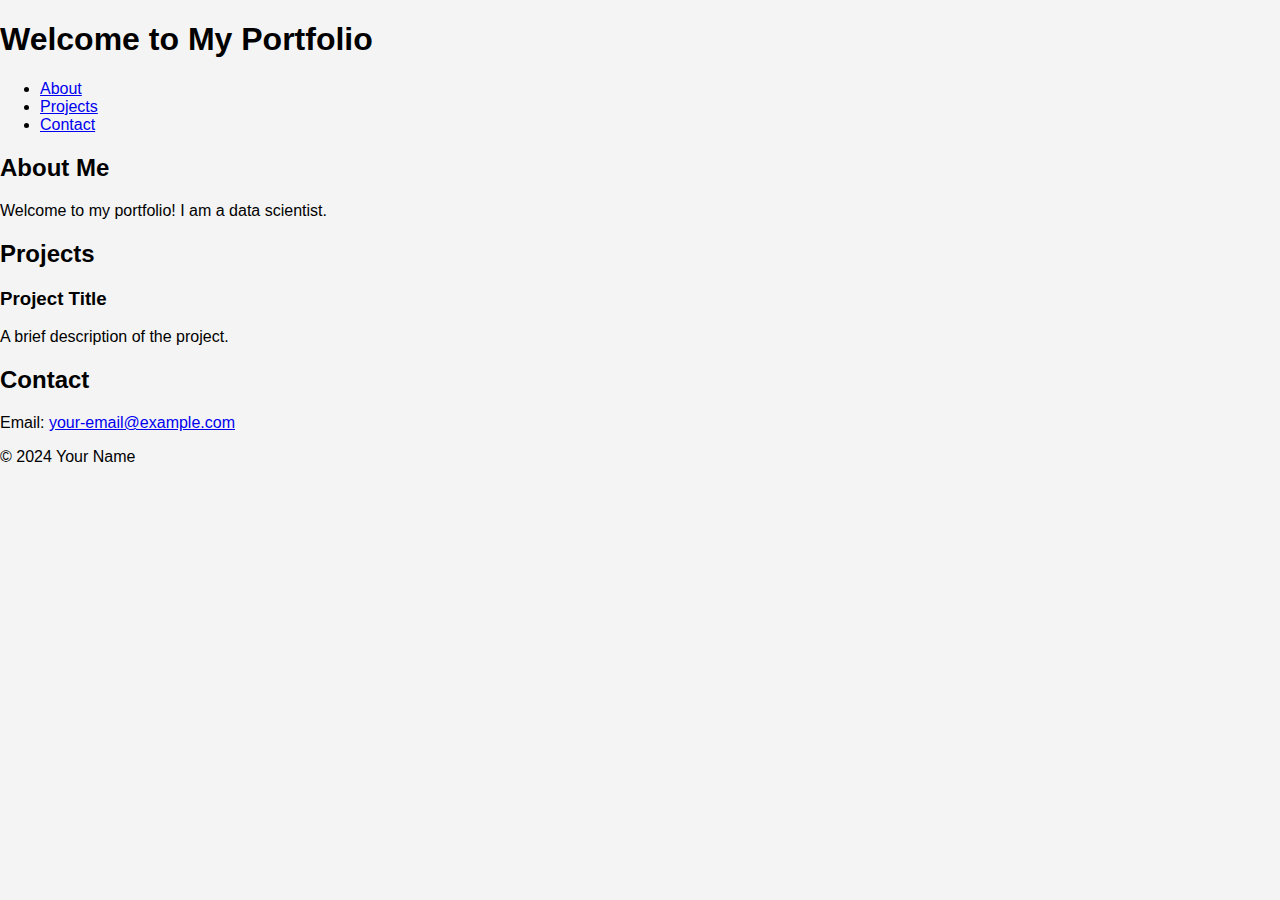
<file: preview.html>
<!DOCTYPE html>
<html lang="en">
<head>
    <meta charset="UTF-8">
    <meta name="viewport" content="width=device-width, initial-scale=1.0">
    <title>Basic Portfolio</title>
    <link rel="stylesheet" href="styles.css">
</head>
<body>
    <header>
        <h1>Welcome to My Portfolio</h1>
        <nav>
            <ul>
                <li><a href="#about">About</a></li>
                <li><a href="#projects">Projects</a></li>
                <li><a href="#contact">Contact</a></li>
            </ul>
        </nav>
    </header>

    <section id="about">
        <h2>About Me</h2>
        <p>Welcome to my portfolio! I am a data scientist.</p>
    </section>

    <section id="projects">
        <h2>Projects</h2>
        <div class="project">
            <h3>Project Title</h3>
            <p>A brief description of the project.</p>
        </div>
    </section>

    <section id="contact">
        <h2>Contact</h2>
        <p>Email: <a href="mailto:your-email@example.com">your-email@example.com</a></p>
    </section>

    <footer>
        <p>&copy; 2024 Your Name</p>
    </footer>
</body>
</html>
</file>
<file: styles.css>
body {
    font-family: Arial, sans-serif;
    margin: 0;
    padding: 0;
    background-color: #f4f4f4;
}

.carousel {
    display: flex;
    overflow: hidden;
    width: 100%;
    height: 300px;
}

.carousel-item {
    min-width: 100%;
    transition: transform 0.5s ease;
}

.carousel-item img {
    width: 100%;
    height: 100%;
    object-fit: cover;
}

.carousel-control {
    position: absolute;
    top: 50%;
    transform: translateY(-50%);
    background-color: rgba(0, 0, 0, 0.5);
    color: white;
    border: none;
    padding: 10px;
    cursor: pointer;
}

.carousel-control.prev {
    left: 10px;
}

.carousel-control.next {
    right: 10px;
}
</file>
